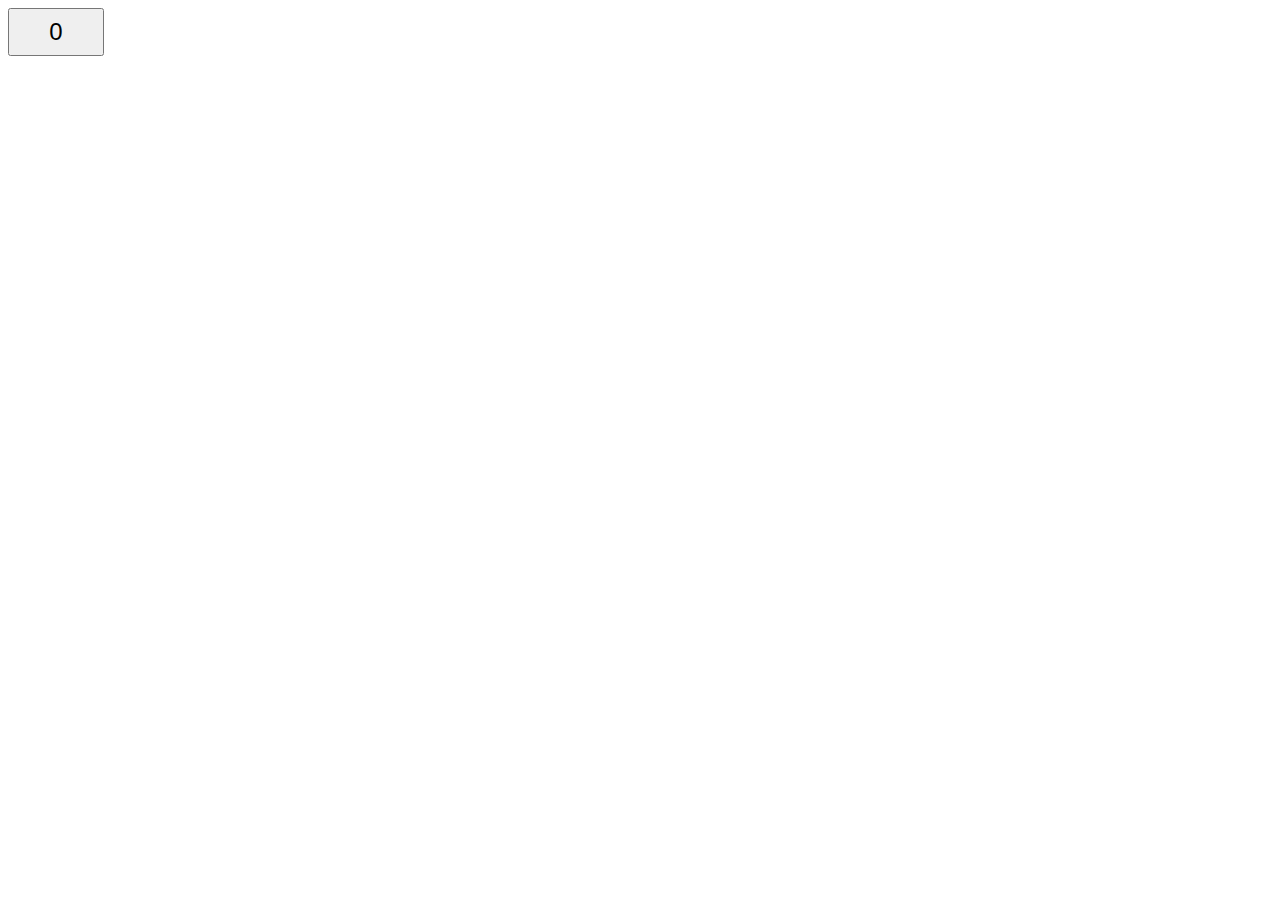
<file: 10 Days of Javascript/Day 8/CreateAButton.html>
<!-- Enter your HTML code here -->
<!DOCTYPE html>
<html>
    <head>
        <meta charset="utf-8">
        <title>Button</title>
        <link rel="stylesheet" href="button.css" type="text/css">
    </head>
    <body>
        <button id='btn' onclick=addMe();>0</button>
    </body>
</html>
</file>
<file: 10 Days of Javascript/Day 8/button.css>
#btn {
    width:96px;
    height:48px;
    font-size:24px;
}
</file>
